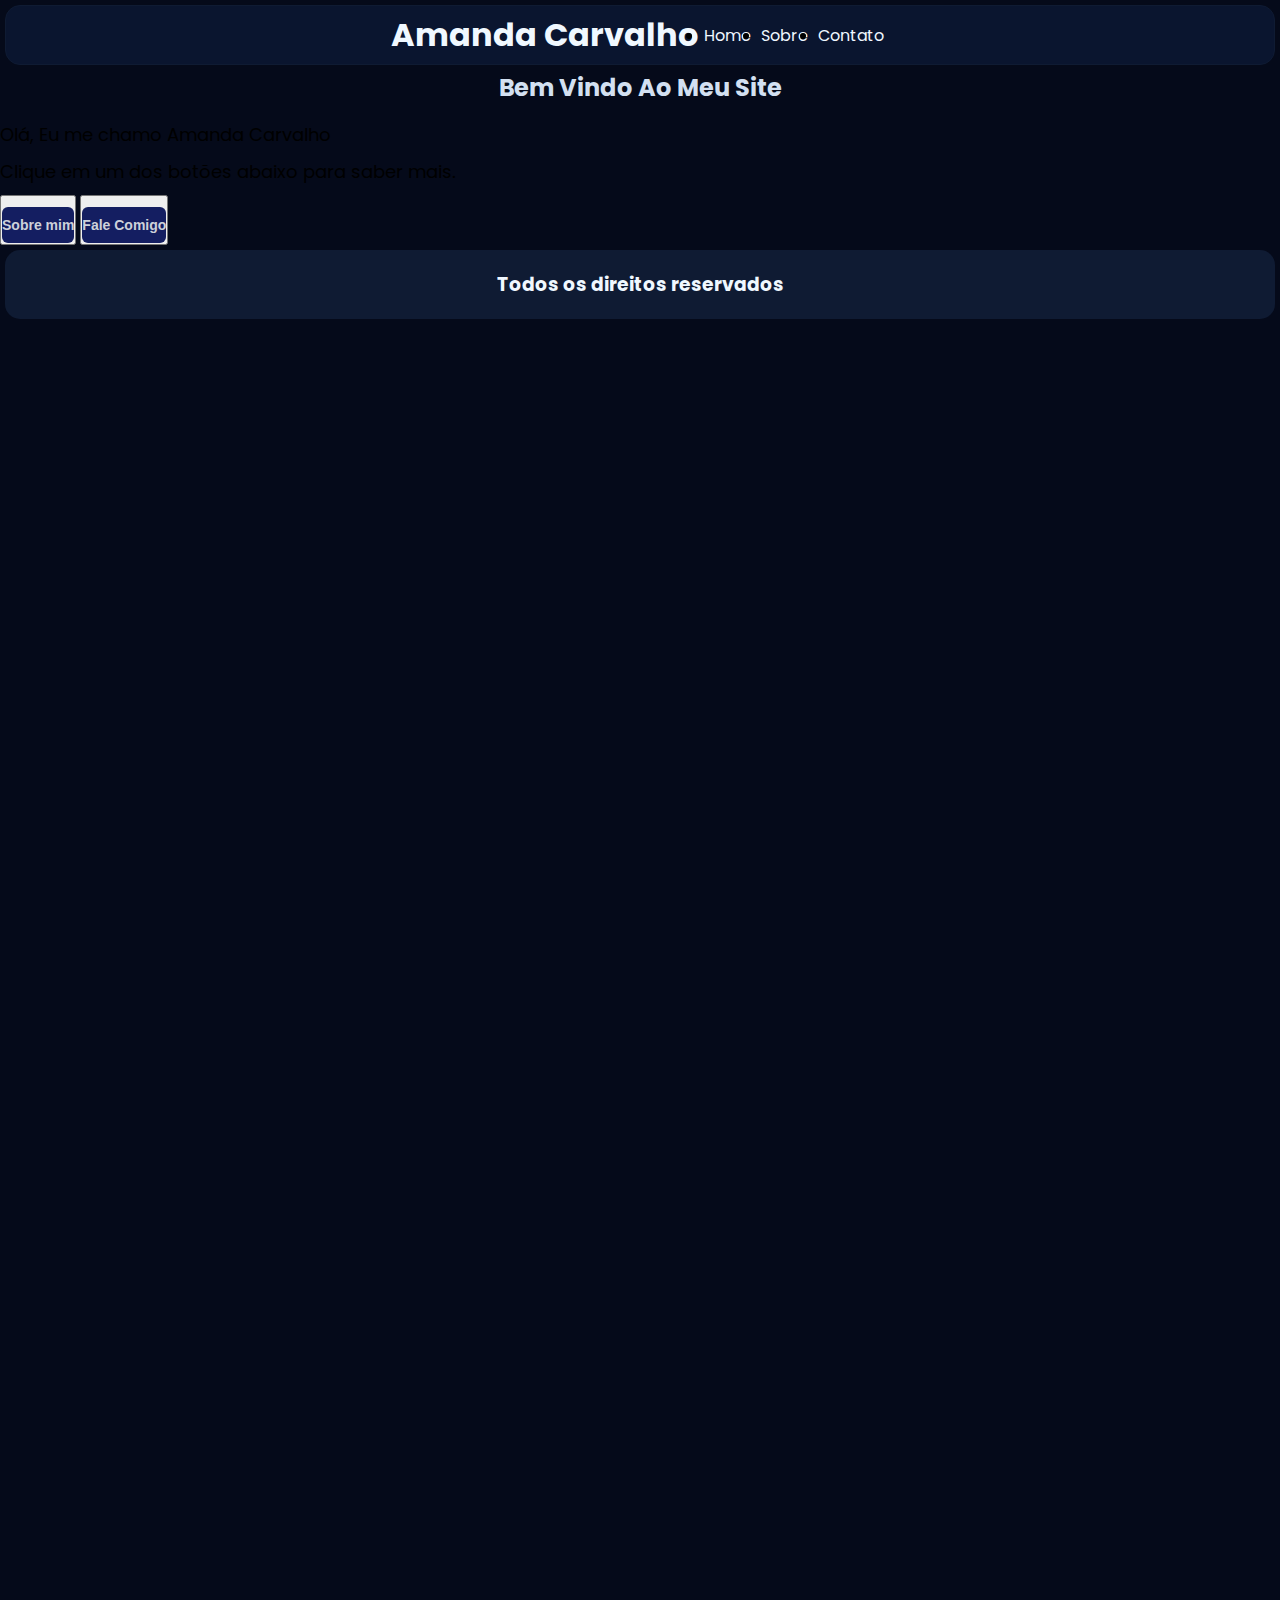
<file: index.html>
<!DOCTYPE html>
<html lang="pt-br">

<head>
    <meta charset="UTF-8">
    <meta name="viewport" content="width=device-width, initial-scale=1.0">
    <title>Pagina inicial</title>
    <link rel="stylesheet" href="style.css">
</head>

<body>
    <!-- Cabeçalho -->
    <header>
        <h1><a href="index.html">Amanda Carvalho</a></h1>

        <nav>
            <ul>
                <li><a href="index.html">Home</a></li>
                <li><a href="sobre.html">Sobre</a></li>
                <li><a href="contato.html">Contato</a></li>
            </ul>
        </nav>

    </header>

    <!-- Conteudo principal -->
    <main>
        <h2>Bem Vindo Ao Meu Site</h2>
        <section>
            <p>Olá, Eu me chamo Amanda Carvalho</p>
            <p>Clique em um dos botões abaixo para saber mais.</p>
            <button><a href="sobre.html">Sobre mim</a></button>
            <button><a href="contato.html">Fale Comigo</a></button>
        </section>

    </main>

    <!-- Rodapé -->
    <footer>
        <h3>Todos os direitos reservados</h3>

    </footer>

</body>

</html>
</file>
<file: style.css>
@import url('https://fonts.googleapis.com/css2?family=Poppins:ital,wght@0,100;0,200;0,300;0,400;0,500;0,600;0,700;0,800;1,100;1,200;1,300;1,400;1,500;1,600&display=swap');

* {
    /* text-decoration: none para retirar o sublinhado dos links */
    text-decoration: none;
    list-style: none;
    box-sizing: border-box;
    margin: 0;
    padding: 0;
}

body {
    background-color: #050a1a;
    height: 2000px;
    font-family: "Poppins";
}

/* NavBar  */
header {
    display: flex;
    align-items: center;
    justify-content: center;
    background-color: #0a152f;
    padding: 0px 15px;
    height: 60px;
    position: sticky;
    border-radius: 15px;
    border: 1px solid #0f1b33;
    flex-direction: row;

    /* Adicionei um margin para aparecer o arredondamento das bordas */
    margin: 5px;
}

.container {
    width: 100%;
    max-width: 1200px;
    padding: 0 10px;
    margin: 0 auto;
}

.ajuste-flex {
    display: flex;
    align-items: center;
    justify-content: space-between;
}

a, li {
    transition: all 300ms ease;
}

/* aliceblue foi a cor que utilizei no lugar do branco */
header a {
    color: aliceblue;
}

header ul {
    display: flex;
    flex-direction: row;
    justify-content: space-between;
    gap: 10px;
}

.item-menu:hover {
    background-color: aliceblue;
    border-radius: 10px;
}

.item-menu:hover a {
    color: #0a152f;
}

.item-menu {
    list-style: none;
    font-size: 18px;
     padding: 5px 10px;
    border: 2px solid transparent;
}

/* Header  */
h2 {
    text-align: center;
    color: #d3e0f1;
    margin-bottom: 16px;
    font-size: 1.5rem;
}

/* Utilizei uma margin para poder centralizar o section */
.main section {
    text-align: justify;
    background-color: #e0e6f0;
    padding: 20px;
    border: 3px solid #0f1b33;
    border-radius: 15px;
    margin-top: 10px;
    margin-bottom: 10px;
}

section p {
    margin-bottom: 10px;
    font-size: 18px;
    line-height: 150%;
}

section a {
    background-color: #141E61;
    color: #cdd1da;
    font-size: 14px;
    font-weight: 600;
    text-align: center;
    width: 100%;
    border-radius: 5px;
    display: inline-block;
    margin-top: 10px;
    padding: 10px 0;
    border-radius: 6px;
}

section a:hover {
    background-color: #0a152f;
    color: #1e90ff;
}

/* Footer */

footer {
    padding: 20px;
    text-align: center;
    color: aliceblue;
    background-color: #0f1b33;
    border-radius: 15px;
    margin: 5px;
}

footer a {
    display: inline-block;
}

footer img {
  width: 30px;
}

footer a:first-of-type {
  margin-right: 20px;
}

/* Pagina de Contato */

/* Aqui eu utilizei o resize para aumentar o textarea caso necessario */
input,
textarea {
    width: 90%;
    padding: 12px;
    border: 1px solid rgb(24, 19, 56);
    border-radius: 4px;
    resize: vertical;
}

/* Aqui utilizei o inline-block para os elementos ficarem um embaixo do outro */
label {
    font-size: 16px;
    padding: 12px 12px 12px 0;
    display: inline-block;
}

input[type=submit] {
    width: 20%;
    background-color: rgb(24, 19, 56);
    color: aliceblue;
    padding: 10px 15px;
    border-radius: 5px;
    margin: 15px;
    font-size: 16px;
}

.contato section {
    text-align: justify;
    background-color: #e0e6f0;
    padding: 20px;
    border: 3px solid #0f1b33;
    margin: 10px 25%;
    border-radius: 15px;
}



/* Pagina Sobre Mim */
.minha-historia h3 {
    margin: 5px;
    font-size: 20px;
    text-align: center;
}

.minha-historia p {
    font-size: 16px;
    font-family: 'Trebuchet MS', 'Lucida Sans Unicode', 'Lucida Grande', 'Lucida Sans', Arial, sans-serif;
}

.minhas-habilidades h3{
    text-align: center;
}

ul {
    margin: 5px;
}

li {
    list-style: disc;
}
</file>
